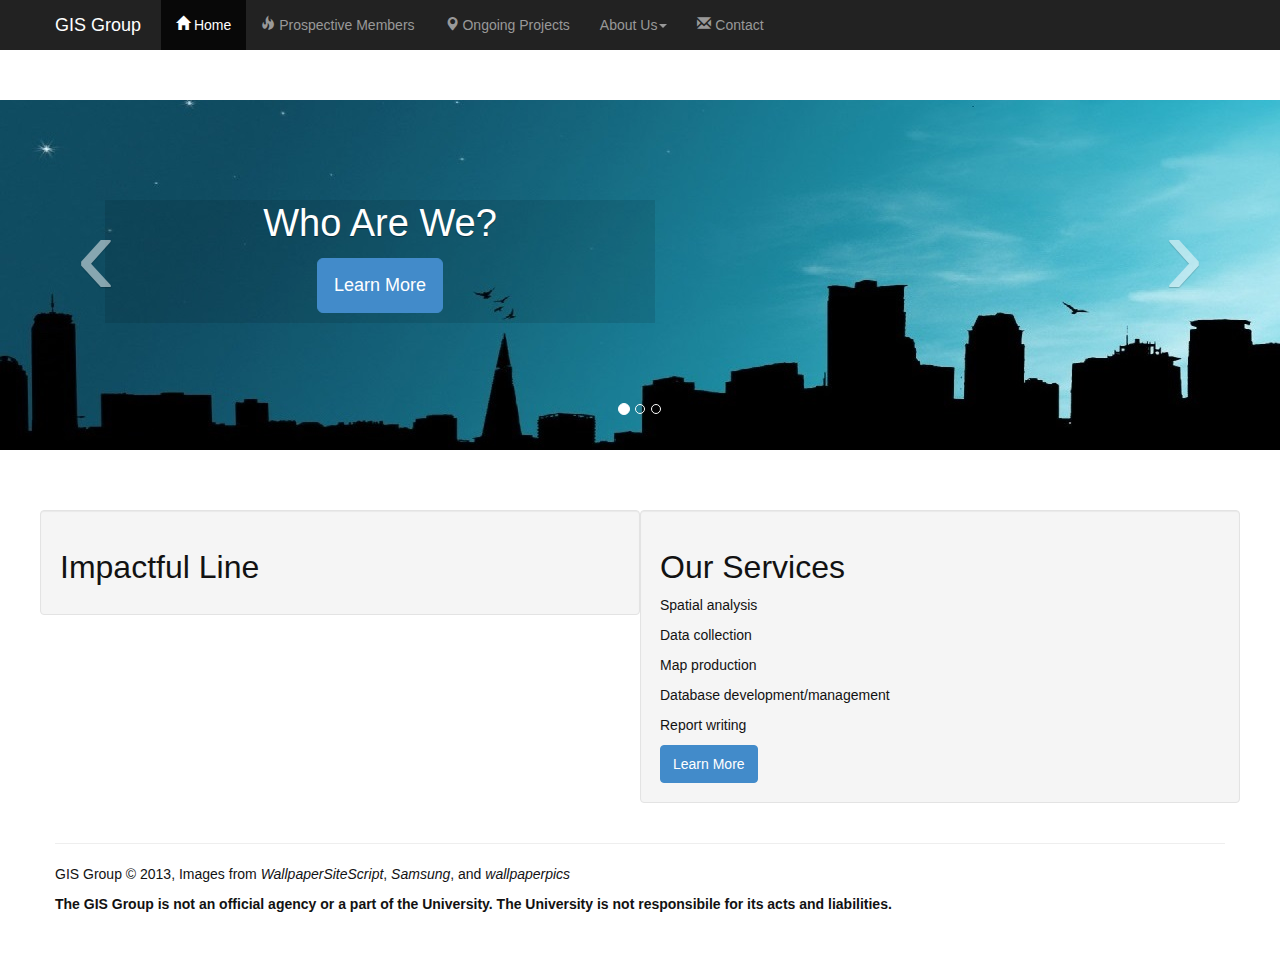
<file: index.html>
<!DOCTYPE html>
<html lang="en">
<head>
	<meta http-equiv="Content-Type" content="text/html; charset=UTF-8">
	<meta charset="utf-8">
	<meta name="viewport" content="width=device-width, initial-scale=1.0">
	<meta name="description" content="">
	<meta name="author" content="">
	
<!-- Bootstrap core CSS -->
	<link href="css/bootstrap.min.css" rel="stylesheet">
	
<!-- Custom styles for this template -->
	<link href="css/navbar-static-top.css" rel="stylesheet">
	<link href="css/carousel.css" rel="stylesheet">
	<link href="css/bootstrap-glyphicons.css" rel="stylesheet">
	
	<style type="text/css">
    body {
      padding-bottom: 40px;
      background-color: white;
    }

	.navbar {
		border-radius: 0;
		position: relative;
		z-index: 12;
	}
	
	.navbar .navbar-brand {
		color: white;
	}

	/* Carousel Format */
    .carousel {
      margin-bottom: 60px;
    }

    .carousel .container {
      position: relative;
      z-index: 9;
    }

    .carousel-control {
	  position: absolute; 
      top: 40%;  
      height: 0px;
      margin-top: 0;
      font-size: 120px;
      text-shadow: 0 1px 1px rgba(0,0,0,.4);
      background-color: transparent;
      border: 0;
      z-index: 10;
    }

    .carousel .item {
      height: 400px;
    }
    .carousel img {
      position: absolute;
      top: 0;
      left: 0;
      min-width: 100%;
      height: 500px;
    }

    .carousel-caption {
	  background-color:rgba(0,0,0,0.1);
      position: static;
      max-width: 550px;
      padding: 0 20px;
      margin-top: 150px;
	  margin-left: 50px;
    }
    .carousel-caption h1,
    .carousel-caption .lead {
      margin: 0;
      line-height: 1.25;
      color: #fff;
      text-shadow: 0 1px 1px rgba(0,0,0,.4);
    }
    .carousel-caption .btn {
      margin-top: 10px;
	  margin-bottom: 10px;
    }
	
	#sunset-caption {
		margin-left: 580px;
		
	}
    .row {
      	text-align: left;
    }
	
	.background {
		margin-top: 50px;
	}
<<<<<<< HEAD
<<<<<<< HEAD
	
=======
>>>>>>> master
	.boxheading {
		margin-left: 30px;
	}
=======
>>>>>>> origin/master
</style>
	
<!-- Fav and touch icons -->
    <link rel="apple-touch-icon-precomposed" sizes="144x144" href="https://github.com/twbs/bootstrap-examples/blob/master/assets/ico/apple-touch-icon-144-precomposed.png">
    <link rel="apple-touch-icon-precomposed" sizes="114x114" href="https://github.com/twbs/bootstrap-examples/blob/master/assets/ico/apple-touch-icon-114-precomposed.png">
    <link rel="apple-touch-icon-precomposed" sizes="72x72" href="https://github.com/twbs/bootstrap-examples/blob/master/assets/ico/apple-touch-icon-72-precomposed.png">
    <link rel="apple-touch-icon-precomposed" href="https://github.com/twbs/bootstrap-examples/blob/master/assets/ico/apple-touch-icon-57-precomposed.png">
    <link rel="shortcut icon" href="https://github.com/twbs/bootstrap-examples/blob/master/assets/ico/favicon.png">
	
</head>
<body> 
	
<!-- Static navbar -->
    <div class="navbar navbar-static-top navbar-inverse">
      <div class="container">
        <button type="button" class="navbar-toggle" data-toggle="collapse" data-target=".nav-collapse">
          <span class="icon-bar"></span>
          <span class="icon-bar"></span>
          <span class="icon-bar"></span>
        </button>
        <a class="navbar-brand" href="index.html">GIS Group</a>
        <div class="nav-collapse collapse">
          <ul class="nav navbar-nav">
            <li class="active"><a href="index.html"><span class="glyphicon glyphicon-home"></span> Home</a></li>
            <li><a href="prospective_members.html"><span class="glyphicon glyphicon-fire"></span> Prospective Members</a></li>
			<li><a href="ongoing.html"><span class="glyphicon glyphicon-map-marker"></span> Ongoing Projects</a></li>    
			<li class="dropdown">
				<a href="aboutus.html" class="dropdown-toggle" data-toggle="dropdown">About Us<b class="caret"></b></a>
				<ul class="dropdown-menu">
				  <li><a href="aboutus.html">Our Mission</a></li>
				  <li><a href="services.html">Our Services</a></li>
				  <li><a href="current_members.html">The Team</a></li>
				</ul>
			</li>
			<li><a href="contact.html"><span class="glyphicon glyphicon-envelope"></span> Contact</a></li>
          </ul>
        </div><!--/.nav-collapse -->
      </div>
    </div>
<!-- CAROUSEL SUBHEADER --> 
 <div id="myCarousel" class="carousel slide">
	<ol class="carousel-indicators">
        <li data-target="#myCarousel" data-slide-to="0" class="active"></li>
        <li data-target="#myCarousel" data-slide-to="1"></li>
        <li data-target="#myCarousel" data-slide-to="2"></li>
    </ol>
      <div class="carousel-inner">
		<div class="item active">
          <img src="img/apple-vector-desktop-ful-hd-background.jpg" class="background">
          <div class="container">
            <div class="carousel-caption">
              <h1>Who Are We?</h1>
              <p class="lead"></p>
              <a class="btn btn-large btn-primary" href="aboutus.html">Learn More</a>
            </div>
          </div>
        </div>
        <div class="item">
          <img src="img/imap.jpeg" class="background">
          <div class="container">
            <div class="carousel-caption">
              <h1>Ongoing Projects</h1>
              <p class="lead"></p>
              <a class="btn btn-large btn-primary" href="ongoing.html">Learn More</a>
            </div>
          </div>
        </div>
		<div class="item" >
          <img src="img/Scenic-Background-City-Monday-Fiery-Sunset-206856-720x1280.jpg" class="background">
          <div class="container">
            <div class="carousel-caption" id="sunset-caption">
              <h1>Apply Now/Join Us</h1>
              <p class="lead"></p>
              <a class="btn btn-large btn-primary" href="apply.html">Learn More</a>
            </div>
          </div>
        </div>
      </div>
	    <a class="carousel-control left " href="#myCarousel" data-slide="prev">‹</a>
		<a class="carousel-control right" href="#myCarousel" data-slide="next">›</a>
    </div><!-- /.carousel -->
 </div> 
 
 <div class="container">
 
<!-- Two columns of text below the carousel -->

	<div class="row">
		<div class="well col-lg-6">
			<h2>Impactful Line</h2>
		</div>
		<div class="well col-lg-6">
			<h2>Our Services</h2>
				<p>Spatial analysis</p>
				<p>Data collection</p>
				<p>Map production</p>
				<p>Database development/management</p>
				<p>Report writing</p>  
				<a class="btn btn-medium btn-primary" href="services.html">Learn More</a>
		</div>
	</div>

	<hr>
	    <footer>
			<p>GIS Group &copy; 2013, Images from <i>WallpaperSiteScript</i>, <i>Samsung</i>, and <i>wallpaperpics</i></p>
			<p><b>The GIS Group is not an official agency or a part of the University. The University is not responsibile for its acts and liabilities.</b></p>
		</footer>
	</div> <!-- /container -->

		<script src="js/jquery-1.10.2.min.js"></script>
		<script src="js/bootstrap.min.js"></script>
		<script>
			$(document).ready(function(){
			 $('.carousel').carousel();
			});
		</script>
</body>
</html>
</file>
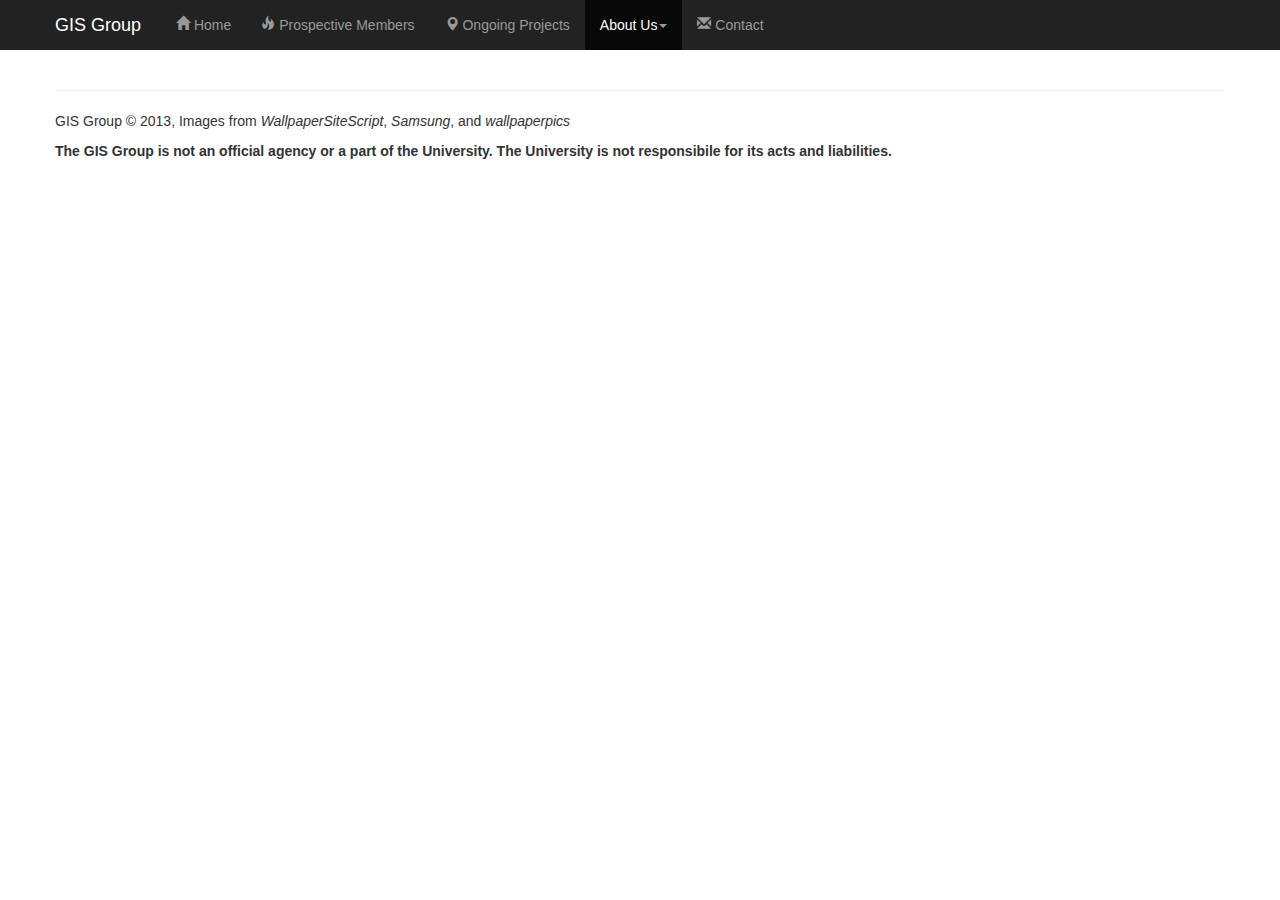
<file: aboutus.html>
<!DOCTYPE html>
<!-- http://examples.getbootstrap.com/navbar-static-top/index.html -->
<html lang="en">
<head>
	<meta http-equiv="Content-Type" content="text/html; charset=UTF-8">
	<meta charset="utf-8">
	<meta name="viewport" content="width=device-width, initial-scale=1.0">
	<meta name="description" content="">
	<meta name="author" content="">
	
<!-- Bootstrap core CSS -->
	<link href="css/bootstrap.min.css" rel="stylesheet">
	
<!-- Custom styles for this template -->
	<link href="css/navbar-static-top.css" rel="stylesheet">
	<link href="css/bootstrap-glyphicons.css" rel="stylesheet">
	
<!-- Fav and touch icons -->
    <link rel="apple-touch-icon-precomposed" sizes="144x144" href="https://github.com/twbs/bootstrap-examples/blob/master/assets/ico/apple-touch-icon-144-precomposed.png">
    <link rel="apple-touch-icon-precomposed" sizes="114x114" href="https://github.com/twbs/bootstrap-examples/blob/master/assets/ico/apple-touch-icon-114-precomposed.png">
    <link rel="apple-touch-icon-precomposed" sizes="72x72" href="https://github.com/twbs/bootstrap-examples/blob/master/assets/ico/apple-touch-icon-72-precomposed.png">
    <link rel="apple-touch-icon-precomposed" href="https://github.com/twbs/bootstrap-examples/blob/master/assets/ico/apple-touch-icon-57-precomposed.png">
    <link rel="shortcut icon" href="https://github.com/twbs/bootstrap-examples/blob/master/assets/ico/favicon.png">
	
	<style type="text/css">
		.navbar {
			border-radius: 0;
			position: relative;
			z-index: 12;
		}
		
		.navbar .navbar-brand {
			color: white;
		}
	
	</style>
</head>

<body>  	
	
<!-- Static navbar -->
    <div class="navbar navbar-static-top navbar-inverse">
      <div class="container">
        <button type="button" class="navbar-toggle" data-toggle="collapse" data-target=".nav-collapse">
          <span class="icon-bar"></span>
          <span class="icon-bar"></span>
          <span class="icon-bar"></span>
        </button>
        <a class="navbar-brand" href="index.html">GIS Group</a>
        <div class="nav-collapse collapse">
          <ul class="nav navbar-nav">
            <li><a href="index.html"><span class="glyphicon glyphicon-home"></span> Home</a></li>
            <li><a href="prospective_members.html"><span class="glyphicon glyphicon-fire"></span> Prospective Members</a></li>
			<li><a href="ongoing.html"><span class="glyphicon glyphicon-map-marker"></span> Ongoing Projects</a></li>    
			<li class="dropdown active">
				<a href="aboutus.html" class="dropdown-toggle" data-toggle="dropdown">About Us<b class="caret"></b></a>
				<ul class="dropdown-menu">
				  <li><a href="aboutus.html">Our Mission</a></li>
				  <li><a href="services.html">Our Services</a></li>
				  <li><a href="current_members.html">The Team</a></li>
				</ul>
			</li>
			<li><a href="contact.html"><span class="glyphicon glyphicon-envelope"></span> Contact</a></li>
          </ul>
        </div><!--/.nav-collapse -->
      </div>
    </div>
	
	<div class="container"><!-- container -->
	
    <h1></h1>
	
	<hr>
	
    <footer>
			<p>GIS Group &copy; 2013, Images from <i>WallpaperSiteScript</i>, <i>Samsung</i>, and <i>wallpaperpics</i></p>
			<p><b>The GIS Group is not an official agency or a part of the University. The University is not responsibile for its acts and liabilities.</b></p>
	
	</footer>
	</div> <!-- /container -->
		<script src="js/jquery-1.10.2.min.js"></script>
		<script src="js/bootstrap.min.js"></script>
</body>
</html>
</file>
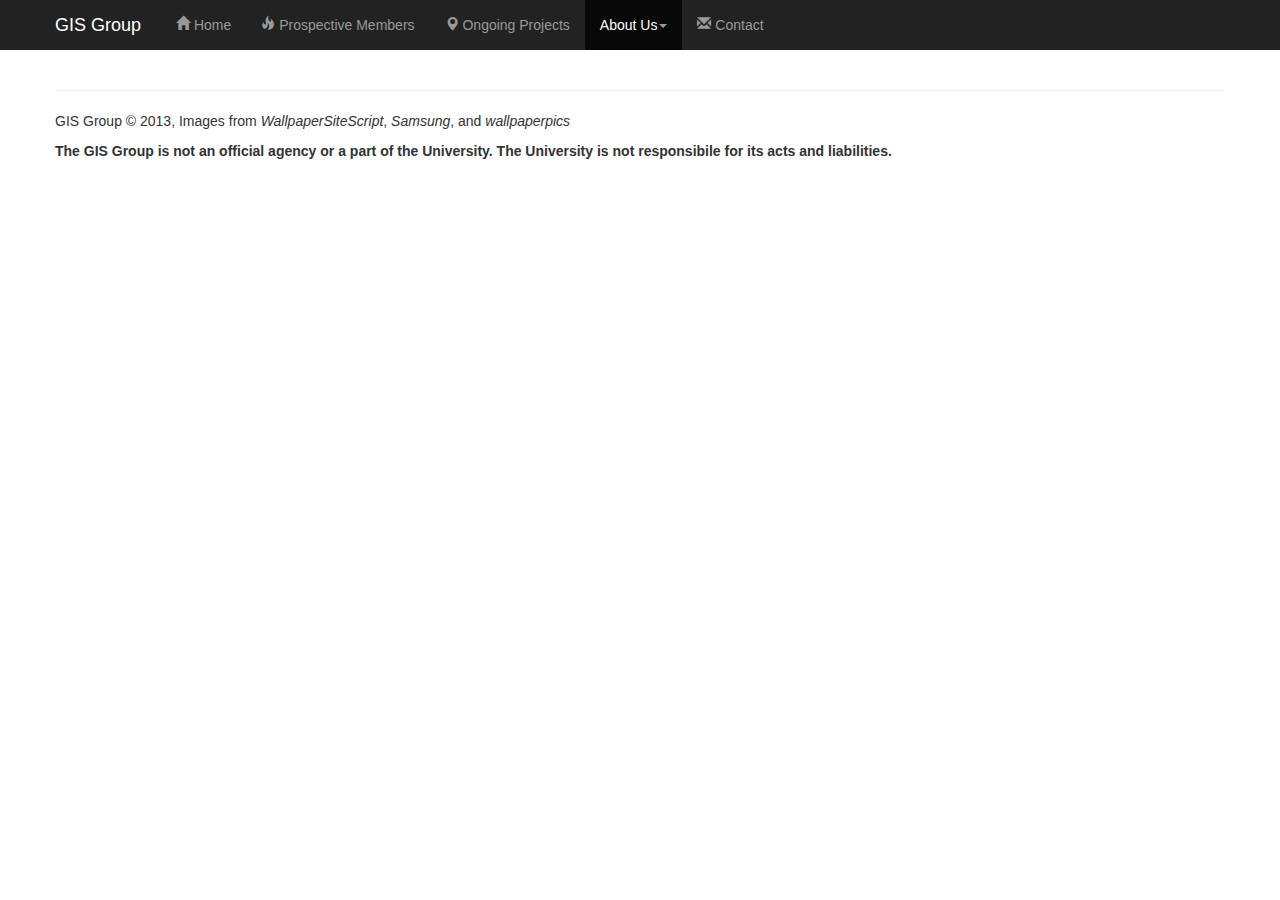
<file: apply.html>
<!DOCTYPE html>
<!-- http://examples.getbootstrap.com/navbar-static-top/index.html -->
<html lang="en">
<head>
	<meta http-equiv="Content-Type" content="text/html; charset=UTF-8">
	<meta charset="utf-8">
	<meta name="viewport" content="width=device-width, initial-scale=1.0">
	<meta name="description" content="">
	<meta name="author" content="">
	
<!-- Bootstrap core CSS -->
	<link href="css/bootstrap.min.css" rel="stylesheet">
	
<!-- Custom styles for this template -->
	<link href="css/navbar-static-top.css" rel="stylesheet">
	<link href="css/bootstrap-glyphicons.css" rel="stylesheet">
	
<!-- Fav and touch icons -->
    <link rel="apple-touch-icon-precomposed" sizes="144x144" href="https://github.com/twbs/bootstrap-examples/blob/master/assets/ico/apple-touch-icon-144-precomposed.png">
    <link rel="apple-touch-icon-precomposed" sizes="114x114" href="https://github.com/twbs/bootstrap-examples/blob/master/assets/ico/apple-touch-icon-114-precomposed.png">
    <link rel="apple-touch-icon-precomposed" sizes="72x72" href="https://github.com/twbs/bootstrap-examples/blob/master/assets/ico/apple-touch-icon-72-precomposed.png">
    <link rel="apple-touch-icon-precomposed" href="https://github.com/twbs/bootstrap-examples/blob/master/assets/ico/apple-touch-icon-57-precomposed.png">
    <link rel="shortcut icon" href="https://github.com/twbs/bootstrap-examples/blob/master/assets/ico/favicon.png">
	
	<style type="text/css">
		.navbar {
			border-radius: 0;
			position: relative;
			z-index: 12;
		}
	
		
		.navbar-nav > li > a:hover,
		.navbar-nav > li > a:focus {
		  color: white;
		  background-color: #202D36;
		}
		
		.navbar-nav > .active > a,
		.navbar-nav > .active > a:hover,
		.navbar-nav > .active > a:focus {
		  color: black;
		  background-color: #d5d5d5;
		}
		
		.navbar .navbar-brand {
			color: white;
		}
	
	</style>
</head>

<body>  	
	
<!-- Static navbar -->
    <div class="navbar navbar-static-top navbar-inverse">
      <div class="container">
        <button type="button" class="navbar-toggle" data-toggle="collapse" data-target=".nav-collapse">
          <span class="icon-bar"></span>
          <span class="icon-bar"></span>
          <span class="icon-bar"></span>
        </button>
        <a class="navbar-brand" href="index.html">GIS Group</a>
        <div class="nav-collapse collapse">
          <ul class="nav navbar-nav">
            <li><a href="index.html"><span class="glyphicon glyphicon-home"></span> Home</a></li>
            <li><a href="prospective_members.html"><span class="glyphicon glyphicon-fire"></span> Prospective Members</a></li>
			<li><a href="ongoing.html"><span class="glyphicon glyphicon-map-marker"></span> Ongoing Projects</a></li>    
			<li class="dropdown active">
				<a href="aboutus.html" class="dropdown-toggle" data-toggle="dropdown">About Us<b class="caret"></b></a>
				<ul class="dropdown-menu">
				  <li><a href="aboutus.html">Our Mission</a></li>
				  <li><a href="services.html">Our Services</a></li>
				  <li><a href="current_members.html">The Team</a></li>
				</ul>
			</li>
			<li><a href="contact.html"><span class="glyphicon glyphicon-envelope"></span> Contact</a></li>
          </ul>
        </div><!--/.nav-collapse -->
      </div>
    </div>
	
	<div class="container"><!-- container -->
	
    <h1></h1>
	
	<hr>
	
    <footer>
			<p>GIS Group &copy; 2013, Images from <i>WallpaperSiteScript</i>, <i>Samsung</i>, and <i>wallpaperpics</i></p>
			<p><b>The GIS Group is not an official agency or a part of the University. The University is not responsibile for its acts and liabilities.</b></p>
	
	</footer>
	</div> <!-- /container -->
		<script src="js/jquery-1.10.2.min.js"></script>
		<script src="js/bootstrap.min.js"></script>
</body>
</html>
</file>
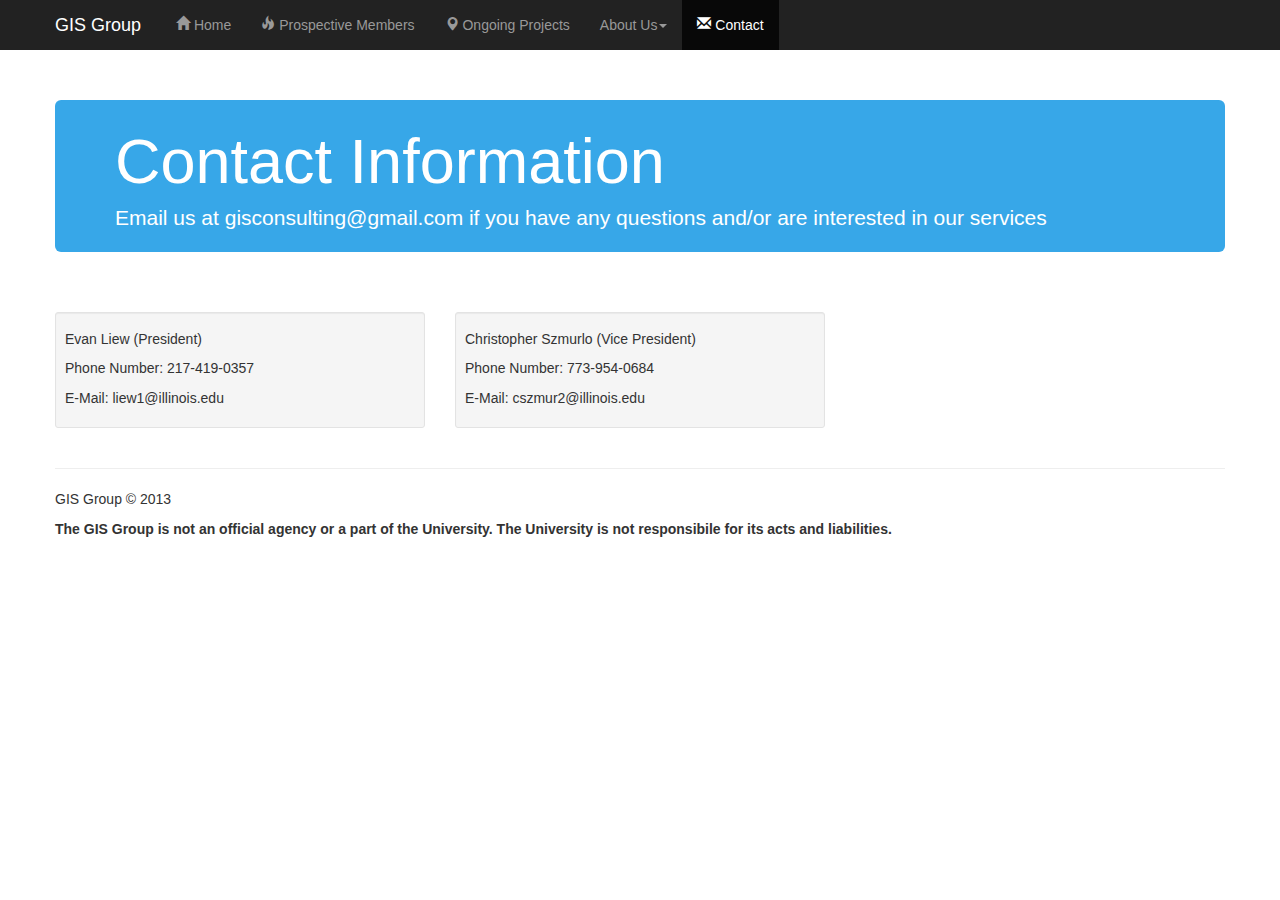
<file: contact.html>
<!DOCTYPE html>
<!-- http://examples.getbootstrap.com/navbar-static-top/index.html -->
<html lang="en"><head><meta http-equiv="Content-Type" content="text/html; charset=UTF-8">
	<meta charset="utf-8">
    <meta name="viewport" content="width=device-width, initial-scale=1.0">
    <meta name="description" content="">
    <meta name="author" content="">
	
<!-- Bootstrap core CSS -->
    <link href="css/bootstrap.min.css" rel="stylesheet">
	
<!-- Custom styles for this template -->
    <link href="css/navbar-static-top.css" rel="stylesheet">
	<link href="css/bootstrap-glyphicons.css" rel="stylesheet">
	
	<style type="text/css">
    img{
		width:100px; /* you can use % */
		height:100px;
	}
	
	.jumbotron {
		padding-bottom:10px;
		padding-top:10px;
		margin-bottom:60px;
		background-color: #37A7E8;
		color: white;
	}
	
	.navbar .navbar-brand {
		color: white;
	}
    </style>
	
<!-- Fav and touch icons -->
    <link rel="apple-touch-icon-precomposed" sizes="144x144" href="https://github.com/twbs/bootstrap-examples/blob/master/assets/ico/apple-touch-icon-144-precomposed.png">
    <link rel="apple-touch-icon-precomposed" sizes="114x114" href="https://github.com/twbs/bootstrap-examples/blob/master/assets/ico/apple-touch-icon-114-precomposed.png">
    <link rel="apple-touch-icon-precomposed" sizes="72x72" href="https://github.com/twbs/bootstrap-examples/blob/master/assets/ico/apple-touch-icon-72-precomposed.png">
    <link rel="apple-touch-icon-precomposed" href="https://github.com/twbs/bootstrap-examples/blob/master/assets/ico/apple-touch-icon-57-precomposed.png">
    <link rel="shortcut icon" href="https://github.com/twbs/bootstrap-examples/blob/master/assets/ico/favicon.png">
	
</head>
<body>  
	
<!-- Static navbar -->
    <div class="navbar navbar-static-top navbar-inverse">
      <div class="container">
        <button type="button" class="navbar-toggle" data-toggle="collapse" data-target=".nav-collapse">
          <span class="icon-bar"></span>
          <span class="icon-bar"></span>
          <span class="icon-bar"></span>
        </button>
        <a class="navbar-brand" href="index.html">GIS Group</a>
        <div class="nav-collapse collapse">
          <ul class="nav navbar-nav">
            <li><a href="index.html"><span class="glyphicon glyphicon-home"></span> Home</a></li>
            <li><a href="prospective_members.html"><span class="glyphicon glyphicon-fire"></span> Prospective Members</a></li>
			<li><a href="ongoing.html"><span class="glyphicon glyphicon-map-marker"></span> Ongoing Projects</a></li>    
			<li class="dropdown">
				<a href="aboutus.html" class="dropdown-toggle" data-toggle="dropdown">About Us<b class="caret"></b></a>
				<ul class="dropdown-menu">
				  <li><a href="aboutus.html">Our Mission</a></li>
				  <li><a href="services.html">Our Services</a></li>
				  <li><a href="current_members.html">The Team</a></li>
				</ul>
			</li>
			<li class="active"><a href="contact.html"><span class="glyphicon glyphicon-envelope"></span> Contact</a></li>
          </ul>
        </div><!--/.nav-collapse -->
      </div>
    </div>
	
    <div class="container">

<!-- SUBHEADER -->
	  <div class="jumbotron">
        <h1>Contact Information</h1>
        <p>Email us at gisconsulting@gmail.com if you have any questions and/or are interested in our services</p>
      </div>

<!-- BODY -->
      <div class="row">
        <div class="col-lg-4">
		 <div class="well well-small">
		  <h5>Evan Liew (President)</h5>
		  <p>Phone Number: 217-419-0357</p>
		  <p>E-Mail: liew1@illinois.edu</p>
         </div>
        </div>
		<div class="col-lg-4">
		 <div class="well well-small">
		  <h5>Christopher Szmurlo (Vice President)</h5>
		  <p>Phone Number: 773-954-0684</p>
		  <p>E-Mail: cszmur2@illinois.edu</p>
         </div>
        </div>
      </div>
    


      <hr>

      <footer>
        <p>GIS Group &copy; 2013</p>
		<p><b>The GIS Group is not an official agency or a part of the University. The University is not responsibile for its acts and liabilities.</b></p>
      </footer>
      
    </div> <!-- /container -->
		<script src="js/jquery-1.10.2.min.js"></script>
		<script src="js/bootstrap.min.js"></script>
</body>
</html>
</file>
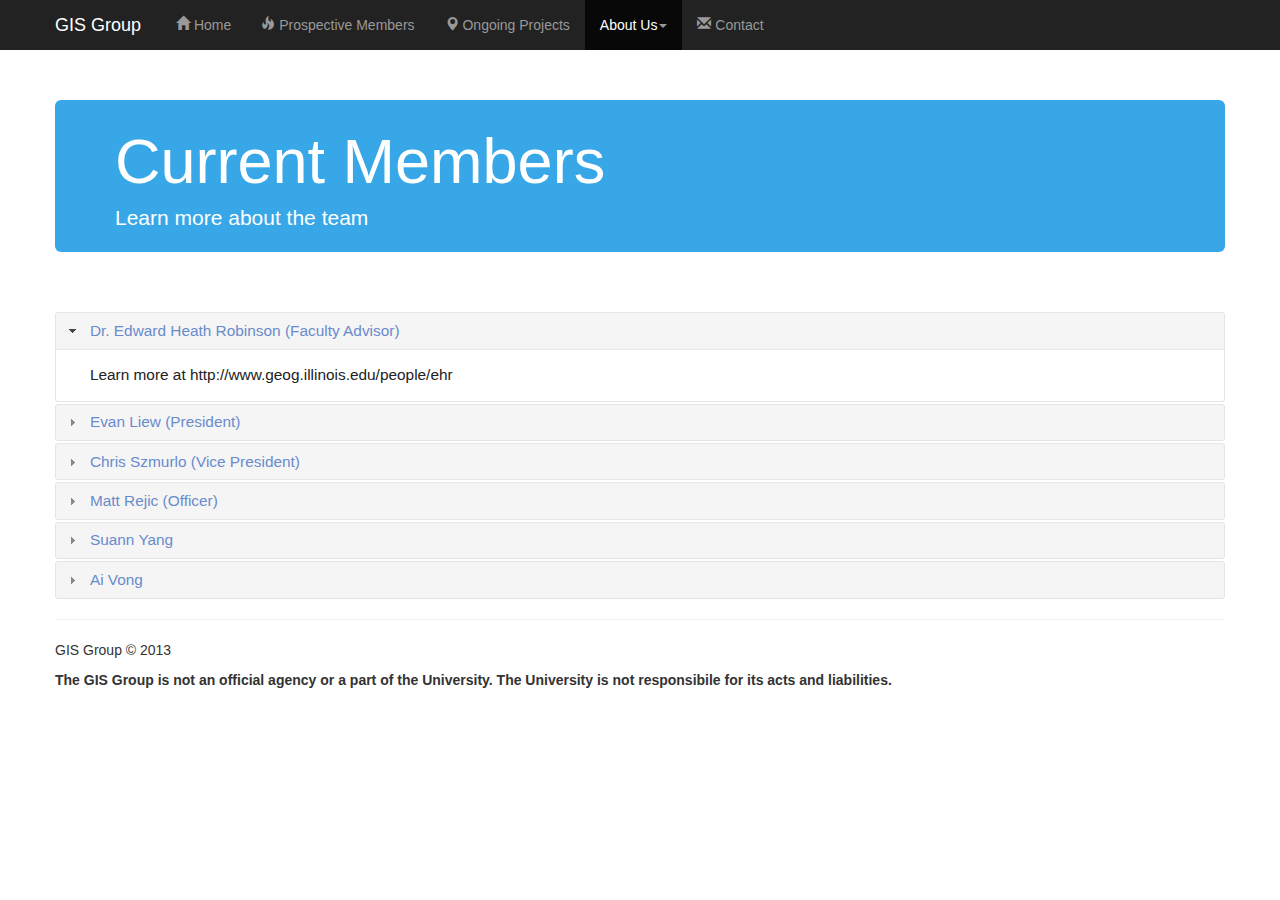
<file: current_members.html>
<!DOCTYPE html>
<!-- http://examples.getbootstrap.com/navbar-static-top/index.html -->
<html lang="en"><head><meta http-equiv="Content-Type" content="text/html; charset=UTF-8">
	<meta charset="utf-8">
    <meta name="viewport" content="width=device-width, initial-scale=1.0">
    <meta name="description" content="">
    <meta name="author" content="">
	
<!-- Bootstrap core CSS -->
    <link href="css/bootstrap.min.css" rel="stylesheet">
	
<!-- Custom styles for this template -->
    <link href="css/navbar-static-top.css" rel="stylesheet">
	<link href="css/bootstrap-glyphicons.css" rel="stylesheet">
	<link href="css/custom-theme/jquery-ui-1.10.3.custom.min.css" rel="stylesheet">
	
	<style type="text/css">
    img{
		width:100px; /* you can use % */
		height:100px;
	}

	.jumbotron {
		padding-bottom:10px;
		padding-top:10px;
		margin-bottom:60px;
		background-color: #37A7E8;
		color: white;
	}

	.navbar .navbar-brand {
		color: white;
	}
    </style>
	
<!-- Fav and touch icons -->
    <link rel="apple-touch-icon-precomposed" sizes="144x144" href="https://github.com/twbs/bootstrap-examples/blob/master/assets/ico/apple-touch-icon-144-precomposed.png">
    <link rel="apple-touch-icon-precomposed" sizes="114x114" href="https://github.com/twbs/bootstrap-examples/blob/master/assets/ico/apple-touch-icon-114-precomposed.png">
    <link rel="apple-touch-icon-precomposed" sizes="72x72" href="https://github.com/twbs/bootstrap-examples/blob/master/assets/ico/apple-touch-icon-72-precomposed.png">
    <link rel="apple-touch-icon-precomposed" href="https://github.com/twbs/bootstrap-examples/blob/master/assets/ico/apple-touch-icon-57-precomposed.png">
    <link rel="shortcut icon" href="https://github.com/twbs/bootstrap-examples/blob/master/assets/ico/favicon.png">
	
</head>
<body>  	
    <div class="navbar navbar-static-top navbar-inverse">
      <div class="container">
        <button type="button" class="navbar-toggle" data-toggle="collapse" data-target=".nav-collapse">
          <span class="icon-bar"></span>
          <span class="icon-bar"></span>
          <span class="icon-bar"></span>
        </button>
        <a class="navbar-brand" href="index.html">GIS Group</a>
        <div class="nav-collapse collapse">
          <ul class="nav navbar-nav">
            <li><a href="index.html"><span class="glyphicon glyphicon-home"></span> Home</a></li>
            <li><a href="prospective_members.html"><span class="glyphicon glyphicon-fire"></span> Prospective Members</a></li>
			<li><a href="ongoing.html"><span class="glyphicon glyphicon-map-marker"></span> Ongoing Projects</a></li>    
			<li class="dropdown active">
				<a href="aboutus.html" class="dropdown-toggle" data-toggle="dropdown">About Us<b class="caret"></b></a>
				<ul class="dropdown-menu">
				  <li><a href="aboutus.html">Our Mission</a></li>
				  <li><a href="services.html">Our Services</a></li>
				  <li><a href="current_members.html">The Team</a></li>
				</ul>
			</li>
			<li><a href="contact.html"><span class="glyphicon glyphicon-envelope"></span> Contact</a></li>
          </ul>
        </div><!--/.nav-collapse -->
      </div>
    </div>
	
    <div class="container">
	
<!-- SUBHEADER -->
	<div class="jumbotron">
        <h1>Current Members</h1>
        <p>Learn more about the team</p>
    </div>

<!-- BODY -->
<!-- jQuery ACCORDION -->
<div id="accordion">
  <h3>Dr. Edward Heath Robinson (Faculty Advisor)</h3>
	<h5>Learn more at <a href="http://www.geog.illinois.edu/people/ehr">http://www.geog.illinois.edu/people/ehr</a></h5>
  <h3>Evan Liew (President)</h3>
  <div>
          <h5>Year:</h5>
          <p>Senior</p>
          <h5>Major(s):</h5> 
          <p>Urban and Regional Planning</p>
          <h5>Minor(s):</h5>
          <p>Geography, Environmental Economics and Law</p>
          <h5>Professional Experience:</h5>
          <p>Intern at Parsons Brinckerhoff (Chicago Branch)</p>
          <p>Intern at Champaign County Regional Planning Commission</p>
          <p>Intern at Parsons Brinckerhoff (Philippine Branch)</p>
          <p>Intern at Palafox Associates</p>
          <h5>Skills:</h5>
          <p>ArcGIS Suite (ArcMap, ArcScene, ArcCatalog), Adobe Suite (Illustrator, InDesign, Photoshop), Google Sketch-Up, SPSS, Microsoft Office (Excel, Word, Powerpoint), HTML, CSS </p>    
  </div>
  <h3>Chris Szmurlo (Vice President)</h3>
  <div>
		  <h5>Year:</h5>
          <p>Junior</p>
          <h5>Major(s)</h5>
          <p>Urban and Regional Planning, Geography</p>
          <h5>Professional Experience:</h5>
          <p>Intern at Department of Community Preservation and Development in Park Ridge, IL </p>
          <p>Research assistant for Dr. Ghosh, Vice President of Tech and Economic Development at UIUC</p>
          <p>Research assistant for Harry Fischer, PhD student in the Department of Geography</p>
          <h5>Skills:</h5>
          <p>ArcGIS Suite (ArcMap, ArcScene, ArcCatalog), Adobe Suite (Illustrator, InDesign, Photoshop), SPSS, Microsoft Office (Excel, Word, Powerpoint), Google SketchUp, Python and C#</p>
  </div>
  <h3>Matt Rejic (Officer)</h3>
  <div>
          <h5>Year: </h5>
          <p>Senior</p>
          <h5>Major(s):</h5>
          <p>Urban and Regional Planning</p>
          <h5>Professional Experience:</h5>
          <p>Intern for the Village of Libertyville, IL Community Development Department</p>
          <p>Intern for the Lake County, IL Community Development Division</p>
          <h5>Skills:</h5>
          <p>ArcGIS Suite (ArcMap, ArcCatalog), Adobe Suite (Illustrator, InDesign, Photoshop, Dreamweaver), SPSS, Google SketchUp, Microsoft Office (Word, Excel, PowerPoint)</p>     
  </div>
  <h3>Suann Yang</h3>
  <div>
          <h5>Year: </h5>
          <p>Junior</p>
          <h5>Major(s): </h5>
          <p>Economics</p>
          <h5>Minor(s): </h5>
          <p>Statistics</p>
          <h5>Professional Experience:</h5>
          <p>Intern at Misericordia Heart of Mercy</p>
          <p>Intern at CPS Oracle (CPS Headquarters)</p> 
          <h5>Skills:</h5>
          <p>Java, Matlab, Oracle Database</p>
  </div>
  <h3>Ai Vong</h3>
  <div>
          <h5>Year: </h5>
          <p>Junior</p>
          <h5>Major(s): </h5>
          <p>Statistics</p>
          <h5>Minor(s)</h5>
          <p>Computer Science</p>
          <h5>Skills:</h5>
          <p>Javascript, Java, Python, HTML, CSS</p>
  </div>
</div>
<!-- END ACCORDION -->

      <hr>

      <div>
        <p>GIS Group &copy; 2013</p>
		<p><b>The GIS Group is not an official agency or a part of the University. The University is not responsibile for its acts and liabilities.</b></p>
      </footer>
    </div> <!-- /container -->
    <!-- Optionally enable responsive features in IE8 -->
		<script src="js/jquery-1.10.2.min.js"></script>
		<script src="js/bootstrap.min.js"></script>
		<script src="js/jquery-ui-1.10.3.custom.min.js"></script>
		<script>
		  $(function() {
			$( "#accordion" ).accordion({
			  //collapsible: true,
			  heightStyle: "content",
			  active: false
			});
		  });
		 </script> 
	<!-- <script src="js/respond.js"></script> -->
</body>
</html>
</file>
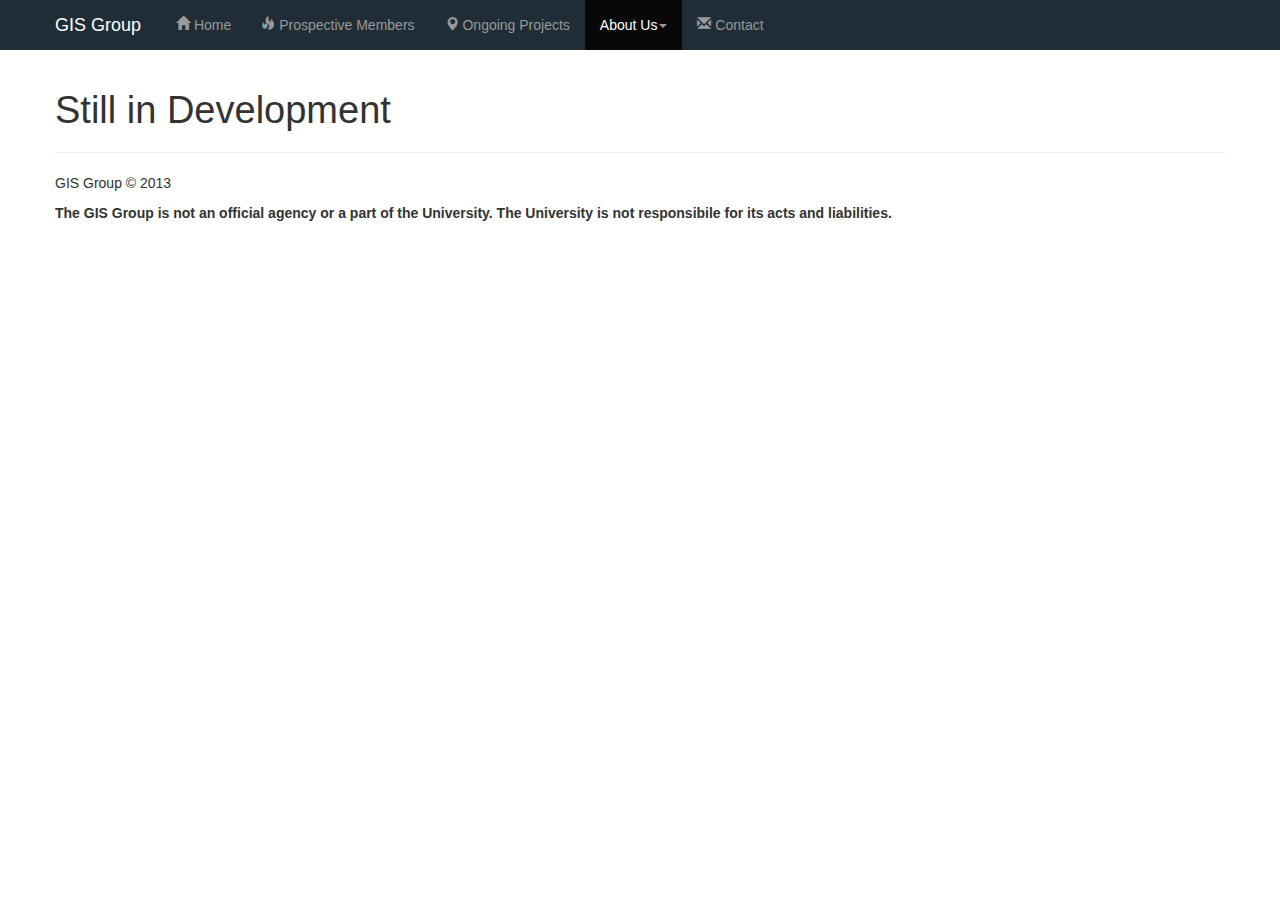
<file: imap.html>
<!DOCTYPE html>
<!-- http://examples.getbootstrap.com/navbar-static-top/index.html -->
<html lang="en">
<head>
	<meta http-equiv="Content-Type" content="text/html; charset=UTF-8">
	<meta charset="utf-8">
	<meta name="viewport" content="width=device-width, initial-scale=1.0">
	<meta name="description" content="">
	<meta name="author" content="">
	
<!-- Bootstrap core CSS -->
	<link href="css/bootstrap.min.css" rel="stylesheet">
	
<!-- Custom styles for this template -->
	<link href="css/navbar-static-top.css" rel="stylesheet">
	<link href="css/bootstrap-glyphicons.css" rel="stylesheet">
	
<!-- Fav and touch icons -->
    <link rel="apple-touch-icon-precomposed" sizes="144x144" href="https://github.com/twbs/bootstrap-examples/blob/master/assets/ico/apple-touch-icon-144-precomposed.png">
    <link rel="apple-touch-icon-precomposed" sizes="114x114" href="https://github.com/twbs/bootstrap-examples/blob/master/assets/ico/apple-touch-icon-114-precomposed.png">
    <link rel="apple-touch-icon-precomposed" sizes="72x72" href="https://github.com/twbs/bootstrap-examples/blob/master/assets/ico/apple-touch-icon-72-precomposed.png">
    <link rel="apple-touch-icon-precomposed" href="https://github.com/twbs/bootstrap-examples/blob/master/assets/ico/apple-touch-icon-57-precomposed.png">
    <link rel="shortcut icon" href="https://github.com/twbs/bootstrap-examples/blob/master/assets/ico/favicon.png">
	
	<style type="text/css">
		.navbar {
			border-radius: 0;
			position: relative;
			z-index: 12;
			background-color: #202D36;
		}
	
		
		.navbar-nav > li > a:hover,
		.navbar-nav > li > a:focus {
		  color: white;
		  background-color: #202D36;
		}
		
		.navbar-nav > .active > a,
		.navbar-nav > .active > a:hover,
		.navbar-nav > .active > a:focus {
		  color: black;
		  background-color: #d5d5d5;
		}
		
		.navbar .navbar-brand {
			color: white;
		}
	
	</style>
</head>

<body>  	
	
<!-- Static navbar -->
    <div class="navbar navbar-static-top navbar-inverse">
      <div class="container">
        <button type="button" class="navbar-toggle" data-toggle="collapse" data-target=".nav-collapse">
          <span class="icon-bar"></span>
          <span class="icon-bar"></span>
          <span class="icon-bar"></span>
        </button>
        <a class="navbar-brand" href="index.html">GIS Group</a>
        <div class="nav-collapse collapse">
          <ul class="nav navbar-nav">
            <li><a href="index.html"><span class="glyphicon glyphicon-home"></span> Home</a></li>
            <li><a href="prospective_members.html"><span class="glyphicon glyphicon-fire"></span> Prospective Members</a></li>
			<li><a href="ongoing.html"><span class="glyphicon glyphicon-map-marker"></span> Ongoing Projects</a></li>    
			<li class="dropdown active">
				<a href="aboutus.html" class="dropdown-toggle" data-toggle="dropdown">About Us<b class="caret"></b></a>
				<ul class="dropdown-menu">
				  <li><a href="aboutus.html">Our Mission</a></li>
				  <li><a href="services.html">Our Services</a></li>
				  <li><a href="current_members.html">The Team</a></li>
				</ul>
			</li>
			<li><a href="contact.html"><span class="glyphicon glyphicon-envelope"></span> Contact</a></li>
          </ul>
        </div><!--/.nav-collapse -->
      </div>
    </div>
	
	<div class="container"><!-- container -->
	
    <h1>Still in Development</h1>
	
	<hr>
	
    <footer>
			<p>GIS Group &copy; 2013</p>
			<p><b>The GIS Group is not an official agency or a part of the University. The University is not responsibile for its acts and liabilities.</b></p>
	
	</footer>
	</div> <!-- /container -->
		<script src="js/jquery-1.10.2.min.js"></script>
		<script src="js/bootstrap.min.js"></script>
</body>
</html>
</file>
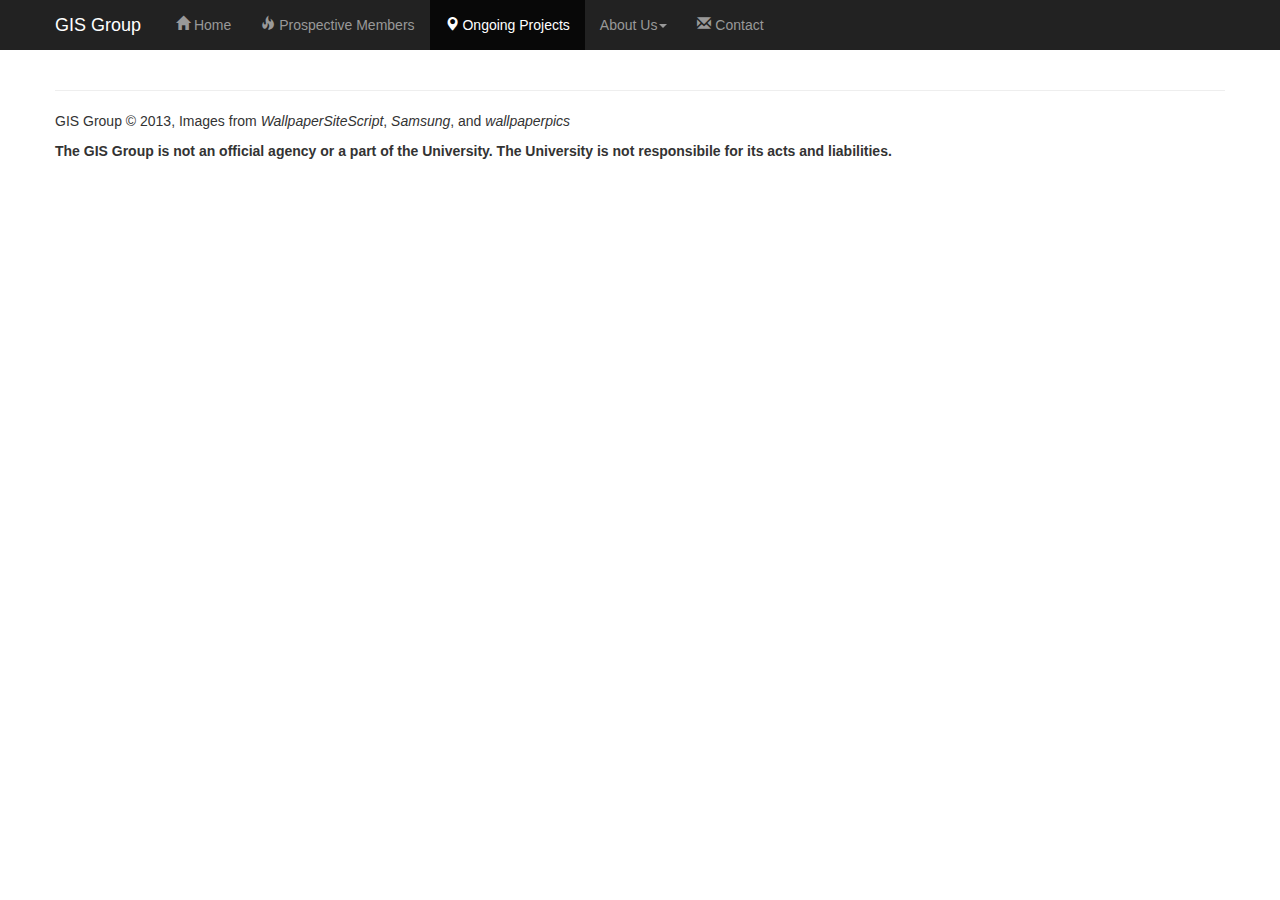
<file: ongoing.html>
<!DOCTYPE html>
<!-- http://examples.getbootstrap.com/navbar-static-top/index.html -->
<html lang="en">
<head>
	<meta http-equiv="Content-Type" content="text/html; charset=UTF-8">
	<meta charset="utf-8">
	<meta name="viewport" content="width=device-width, initial-scale=1.0">
	<meta name="description" content="">
	<meta name="author" content="">
	
<!-- Bootstrap core CSS -->
	<link href="css/bootstrap.min.css" rel="stylesheet">
	
<!-- Custom styles for this template -->
	<link href="css/navbar-static-top.css" rel="stylesheet">
	<link href="css/bootstrap-glyphicons.css" rel="stylesheet">
	
<!-- Fav and touch icons -->
    <link rel="apple-touch-icon-precomposed" sizes="144x144" href="https://github.com/twbs/bootstrap-examples/blob/master/assets/ico/apple-touch-icon-144-precomposed.png">
    <link rel="apple-touch-icon-precomposed" sizes="114x114" href="https://github.com/twbs/bootstrap-examples/blob/master/assets/ico/apple-touch-icon-114-precomposed.png">
    <link rel="apple-touch-icon-precomposed" sizes="72x72" href="https://github.com/twbs/bootstrap-examples/blob/master/assets/ico/apple-touch-icon-72-precomposed.png">
    <link rel="apple-touch-icon-precomposed" href="https://github.com/twbs/bootstrap-examples/blob/master/assets/ico/apple-touch-icon-57-precomposed.png">
    <link rel="shortcut icon" href="https://github.com/twbs/bootstrap-examples/blob/master/assets/ico/favicon.png">
	
	<style type="text/css">
		.navbar {
			border-radius: 0;
			position: relative;
			z-index: 12;
		}
	
		
		.navbar .navbar-brand {
			color: white;
		}
	
	</style>
</head>

<body>  	
	
<!-- Static navbar -->
    <div class="navbar navbar-static-top navbar-inverse">
      <div class="container">
        <button type="button" class="navbar-toggle" data-toggle="collapse" data-target=".nav-collapse">
          <span class="icon-bar"></span>
          <span class="icon-bar"></span>
          <span class="icon-bar"></span>
        </button>
        <a class="navbar-brand" href="index.html">GIS Group</a>
        <div class="nav-collapse collapse">
          <ul class="nav navbar-nav">
            <li><a href="index.html"><span class="glyphicon glyphicon-home"></span> Home</a></li>
            <li><a href="prospective_members.html"><span class="glyphicon glyphicon-fire"></span> Prospective Members</a></li>
			<li class="active"><a href="ongoing.html"><span class="glyphicon glyphicon-map-marker"></span> Ongoing Projects</a></li>    
			<li class="dropdown">
				<a href="aboutus.html" class="dropdown-toggle" data-toggle="dropdown">About Us<b class="caret"></b></a>
				<ul class="dropdown-menu">
				  <li><a href="aboutus.html">Our Mission</a></li>
				  <li><a href="services.html">Our Services</a></li>
				  <li><a href="current_members.html">The Team</a></li>
				</ul>
			</li>
			<li><a href="contact.html"><span class="glyphicon glyphicon-envelope"></span> Contact</a></li>
          </ul>
        </div><!--/.nav-collapse -->
      </div>
    </div>
	
	<div class="container"><!-- container -->
	
    <h1></h1>
	
	<hr>
	
    <footer>
			<p>GIS Group &copy; 2013, Images from <i>WallpaperSiteScript</i>, <i>Samsung</i>, and <i>wallpaperpics</i></p>
			<p><b>The GIS Group is not an official agency or a part of the University. The University is not responsibile for its acts and liabilities.</b></p>
	
	</footer>
	</div> <!-- /container -->
		<script src="js/jquery-1.10.2.min.js"></script>
		<script src="js/bootstrap.min.js"></script>
</body>
</html>
</file>
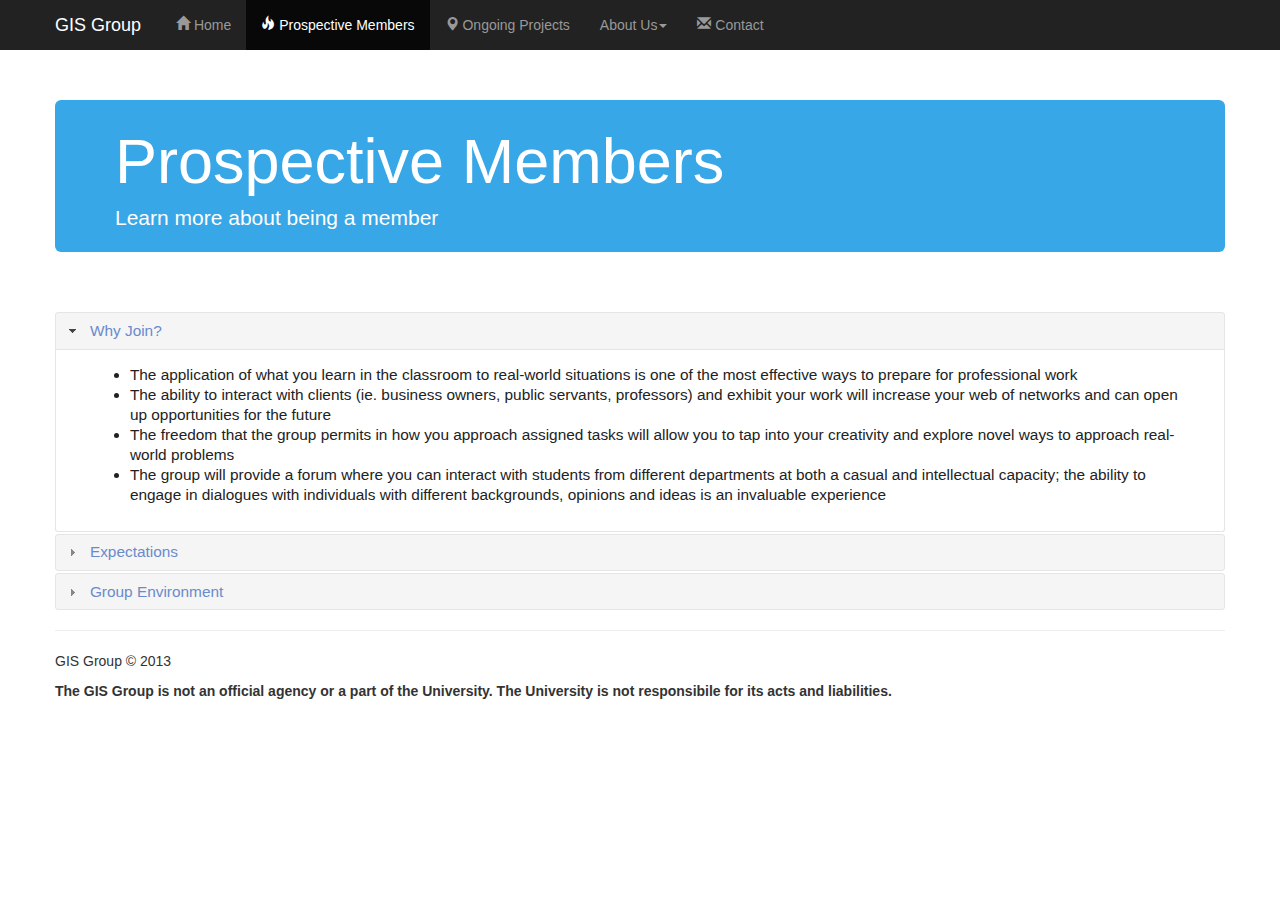
<file: prospective_members.html>
<!DOCTYPE html>
<!-- http://examples.getbootstrap.com/navbar-static-top/index.html -->
<html lang="en">
<head>
	<meta http-equiv="Content-Type" content="text/html; charset=UTF-8">
	<meta charset="utf-8">
	<meta name="viewport" content="width=device-width, initial-scale=1.0">
	<meta name="description" content="">
	<meta name="author" content="">

<!-- Bootstrap core CSS -->
    <link href="css/bootstrap.min.css" rel="stylesheet">

<!-- Custom styles for this template -->
    <link href="css/navbar-static-top.css" rel="stylesheet">
	<link href="css/bootstrap-glyphicons.css" rel="stylesheet">
	<link href="css/custom-theme/jquery-ui-1.10.3.custom.min.css" rel="stylesheet">

    <style type="text/css">
    img{
		width:100px; /* you can use % */
		height:100px;
	}
	
	.jumbotron {
		padding-bottom:10px;
		padding-top:10px;
		margin-bottom:60px;
		background-color: #37A7E8;
		color: white;
	}
	
	.navbar {
		border-radius: 0;
		position: relative;
		z-index: 12;
	}
	
	.navbar .navbar-brand {
		color: white;
	}

	
	.accordion-heading {
		background-color: #F5F5F5;
	}
    </style>
    
<!-- Fav and touch icons -->
    <link rel="apple-touch-icon-precomposed" sizes="144x144" href="http://twitter.github.com/assets/ico/apple-touch-icon-144-precomposed.png">
    <link rel="apple-touch-icon-precomposed" sizes="114x114" href="http://twitter.github.com/assets/ico/apple-touch-icon-114-precomposed.png">
    <link rel="apple-touch-icon-precomposed" sizes="72x72" href="http://twitter.github.com/assets/ico/apple-touch-icon-72-precomposed.png">
    <link rel="apple-touch-icon-precomposed" href="http://twitter.github.com/assets/ico/apple-touch-icon-57-precomposed.png">
    <link rel="shortcut icon" href="http://twitter.github.com/assets/ico/favicon.png">

</head>
<body>  
  
<!-- Static navbar -->
    <div class="navbar navbar-static-top navbar-inverse">
      <div class="container">
        <button type="button" class="navbar-toggle" data-toggle="collapse" data-target=".nav-collapse">
          <span class="icon-bar"></span>
          <span class="icon-bar"></span>
          <span class="icon-bar"></span>
        </button>
        <a class="navbar-brand" href="index.html">GIS Group</a>
        <div class="nav-collapse collapse">
          <ul class="nav navbar-nav">
            <li><a href="index.html"><span class="glyphicon glyphicon-home"></span> Home</a></li>
            <li class="active"><a href="prospective_members.html"><span class="glyphicon glyphicon-fire"></span> Prospective Members</a></li>
			<li><a href="ongoing.html"><span class="glyphicon glyphicon-map-marker"></span> Ongoing Projects</a></li>    
			<li class="dropdown">
				<a href="aboutus.html" class="dropdown-toggle" data-toggle="dropdown">About Us<b class="caret"></b></a>
				<ul class="dropdown-menu">
				  <li><a href="aboutus.html">Our Mission</a></li>
				  <li><a href="services.html">Our Services</a></li>
				  <li><a href="current_members.html">The Team</a></li>
				</ul>
			</li>
			<li><a href="contact.html"><span class="glyphicon glyphicon-envelope"></span> Contact</a></li>
          </ul>
        </div><!--/.nav-collapse -->
      </div>
    </div>

    <div class="container">

<!-- SUBHEADER -->
	<div class="jumbotron">
        <h1>Prospective Members</h1>
        <p>Learn more about being a member</p>
    </div>

<!-- BODY -->
<!-- jQuery Accordion -->
	<div id="accordion">
	  <h3>Why Join?</h3>
	  <div>
			<ul>
				  <li>The application of what you learn in the classroom to real-world situations is one of the most effective ways to prepare for professional work</li>
				  <li>The ability to interact with clients (ie. business owners, public servants, professors) and exhibit your work will increase your web of networks and can open up opportunities for the future</li>
				  <li>The freedom that the group permits in how you approach assigned tasks will allow you to tap into your creativity and explore novel ways to approach real-world problems</li>
				  <li>The group will provide a forum where you can interact with students from different departments at both a casual and intellectual capacity; the ability to engage in dialogues with individuals with different backgrounds, opinions and ideas is an invaluable experience</li>
			</ul>
	  </div>
	  <h3>Expectations</h3>
	  <div>
			<ul>
				  <li>Knowledge of how to use the ArcGIS software</li>
				  <li>Taken statistics courses in high school and/or university</li>
				  <li>Able to conduct oneself in an appropriate manner when communicating with clients (ie. being prompt for meetings, responsive to e-mails, being courteous)</li>
				  <li>Accepting of different opinions and perspectives</li>
				  <li>Commitment to the group (ie. being able to balance time between class-work and the GIS Group)</li>
			</ul>
	  </div>
	  <h3>Group Environment</h3>
	  <div>
			<ul>
				  <li>Members will be divided into teams - each team will be assigned to a particular project</li>
				  <li>Team assignments will be based upon skill sets and interests in a project</li>
				  <li>Tasks include: Data collection, Data analysis (spatial, statistical), Map production, Client presentations, Report writing, Group publicity </li>
				  <li>Social events for team building</li>
			</ul>
	  </div>
	</div>

      <hr>

      <div id="footer">
		<div class="container">
        <p>GIS Group &copy; 2013</p>
		<p><b>The GIS Group is not an official agency or a part of the University. The University is not responsibile for its acts and liabilities.</b></p>
		</div>
      </footer>
      
    </div> <!-- /container -->
		<script src="js/jquery-1.10.2.min.js"></script>
		<script src="js/bootstrap.min.js"></script>
		<script src="js/jquery-ui-1.10.3.custom.min.js"></script>
		<script>
		  $(function() {
			$( "#accordion" ).accordion({
			  //collapsible: true,
			  heightStyle: "content" 
			});
		  });
		 </script> 
</body>
</html>
</file>
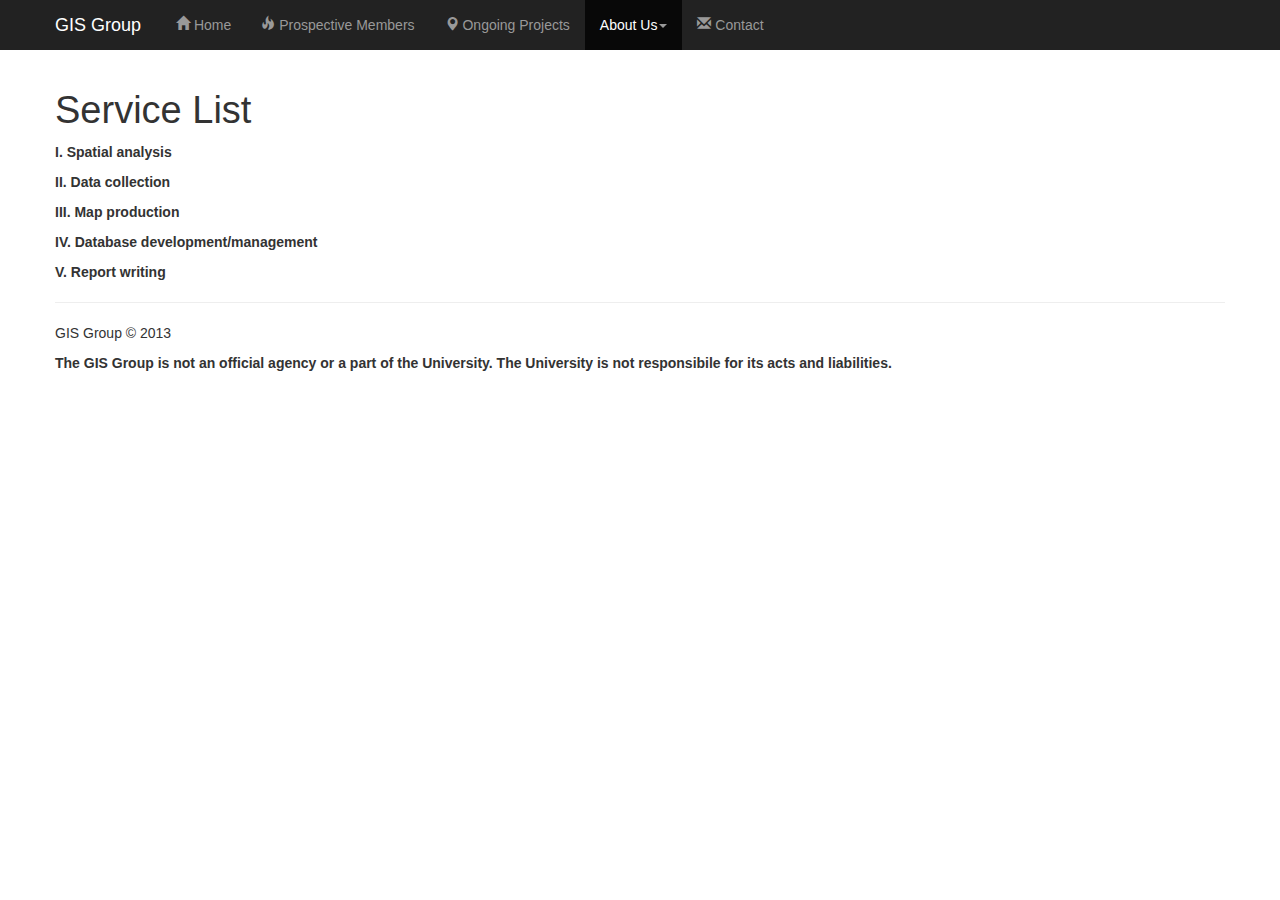
<file: services.html>
<!DOCTYPE html>
<!-- http://examples.getbootstrap.com/navbar-static-top/index.html -->
<html lang="en">
<head>
	<meta http-equiv="Content-Type" content="text/html; charset=UTF-8">
	<meta charset="utf-8">
	<meta name="viewport" content="width=device-width, initial-scale=1.0">
	<meta name="description" content="">
	<meta name="author" content="">
	
<!-- Bootstrap core CSS -->
	<link href="css/bootstrap.min.css" rel="stylesheet">
	
<!-- Custom styles for this template -->
	<link href="css/navbar-static-top.css" rel="stylesheet">
	<link href="css/bootstrap-glyphicons.css" rel="stylesheet">
	
<!-- Fav and touch icons -->
    <link rel="apple-touch-icon-precomposed" sizes="144x144" href="https://github.com/twbs/bootstrap-examples/blob/master/assets/ico/apple-touch-icon-144-precomposed.png">
    <link rel="apple-touch-icon-precomposed" sizes="114x114" href="https://github.com/twbs/bootstrap-examples/blob/master/assets/ico/apple-touch-icon-114-precomposed.png">
    <link rel="apple-touch-icon-precomposed" sizes="72x72" href="https://github.com/twbs/bootstrap-examples/blob/master/assets/ico/apple-touch-icon-72-precomposed.png">
    <link rel="apple-touch-icon-precomposed" href="https://github.com/twbs/bootstrap-examples/blob/master/assets/ico/apple-touch-icon-57-precomposed.png">
    <link rel="shortcut icon" href="https://github.com/twbs/bootstrap-examples/blob/master/assets/ico/favicon.png">
	
	<style type="text/css">
		.navbar {
			border-radius: 0;
			position: relative;
			z-index: 12;
		}
		
		.navbar .navbar-brand {
			color: white;
		}
	
	</style>
</head>

<body>  	
	
<!-- Static navbar -->
    <div class="navbar navbar-static-top navbar-inverse">
      <div class="container">
        <button type="button" class="navbar-toggle" data-toggle="collapse" data-target=".nav-collapse">
          <span class="icon-bar"></span>
          <span class="icon-bar"></span>
          <span class="icon-bar"></span>
        </button>
        <a class="navbar-brand" href="index.html">GIS Group</a>
        <div class="nav-collapse collapse">
          <ul class="nav navbar-nav">
            <li><a href="index.html"><span class="glyphicon glyphicon-home"></span> Home</a></li>
            <li><a href="prospective_members.html"><span class="glyphicon glyphicon-fire"></span> Prospective Members</a></li>
			<li><a href="ongoing.html"><span class="glyphicon glyphicon-map-marker"></span> Ongoing Projects</a></li>    
			<li class="dropdown active">
				<a href="aboutus.html" class="dropdown-toggle" data-toggle="dropdown">About Us<b class="caret"></b></a>
				<ul class="dropdown-menu">
				  <li><a href="aboutus.html">Our Mission</a></li>
				   <li><a href="services.html">Our Services</a></li>
				  <li><a href="current_members.html">The Team</a></li>
				</ul>
			</li>
			<li><a href="contact.html"><span class="glyphicon glyphicon-envelope"></span> Contact</a></li>
          </ul>
        </div><!--/.nav-collapse -->
      </div>
    </div>
	
	<div class="container"><!-- container -->
	
    <h1>Service List</h1>
					<p><b>I. Spatial analysis</b></p>
					<p><b>II. Data collection</b></p>
					<p><b>III. Map production</b></p>
					<p><b>IV. Database development/management</b></p>
					<p><b>V. Report writing</b></p>  
	<hr>
	
    <footer>
			<p>GIS Group &copy; 2013
			<p><b>The GIS Group is not an official agency or a part of the University. The University is not responsibile for its acts and liabilities.</b></p>
	
	</footer>
	</div> <!-- /container -->
		<script src="js/jquery-1.10.2.min.js"></script>
		<script src="js/bootstrap.min.js"></script>
</body>
</html>
</file>
<file: css/navbar-static-top.css>
.jumbotron {
	margin-top: 30px;
}
</file>
<file: css/carousel.css>
/* GLOBAL STYLES
-------------------------------------------------- */
/* Padding below the footer and lighter body text */

body {
  padding-bottom: 40px;
  color: #121212;
}


/* CUSTOMIZE THE NAVBAR
-------------------------------------------------- */

/* Special class on .container surrounding .navbar, used for positioning it into place. */
.navbar-wrapper {
  position: relative;
  z-index: 10;
}



/* CUSTOMIZE THE CAROUSEL
-------------------------------------------------- */

/* Carousel base class */
.carousel {
  margin-bottom: 60px;

  /* Negative margin to pull up carousel. 90px is roughly margins and height of navbar. */
  margin-top: -90px;
}
/* Since positioning the image, we need to help out the caption */
.carousel-caption {
  z-index: 10;
}

/* Declare heights because of positioning of img element */
.carousel .item {
  height: 500px;
}
.carousel img {
  position: absolute;
  top: 0;
  left: 0;
  min-width: 100%;
  height: 500px;
}



/* MARKETING CONTENT
-------------------------------------------------- */

/* Pad the edges of the mobile views a bit */
.marketing {
  padding-left: 15px;
  padding-right: 15px;
}

/* Center align the text within the three columns below the carousel */
.marketing .col-lg-4 {
  text-align: justify;
  margin-bottom: 20px;
}
.marketing h2 {
  font-weight: normal;
}
.marketing .col-lg-4 p {
  margin-left: 10px;
  margin-right: 10px;
}


/* Featurettes
------------------------- */

.featurette-divider {
  margin: 80px 0; /* Space out the Bootstrap <hr> more */
}
.featurette {
  padding-top: 120px; /* Vertically center images part 1: add padding above and below text. */
  overflow: hidden; /* Vertically center images part 2: clear their floats. */
}
.featurette-image {
  margin-top: -120px; /* Vertically center images part 3: negative margin up the image the same amount of the padding to center it. */
}

/* Give some space on the sides of the floated elements so text doesn't run right into it. */
.featurette-image.pull-left {
  margin-right: 40px;
}
.featurette-image.pull-right {
  margin-left: 40px;
}

/* Thin out the marketing headings */
.featurette-heading {
  font-size: 50px;
  font-weight: 300;
  line-height: 1;
  letter-spacing: -1px;
}



/* RESPONSIVE CSS
-------------------------------------------------- */

@media (min-width: 768px) {

  /* Remve the edge padding needed for mobile */
  .marketing {
    padding-left: 0;
    padding-right: 0;
  }

  /* Navbar positioning foo */
  .navbar-wrapper {
    margin-top: 0px;
  }
  /* The navbar becomes detached from the top, so we round the corners */
  .navbar-wrapper .navbar {
    border-radius: 4px;
  }

  /* Bump up size of carousel content */
  .carousel-caption p {
    margin-bottom: 20px;
    font-size: 21px;
    line-height: 1.4;
  }

}
</file>
